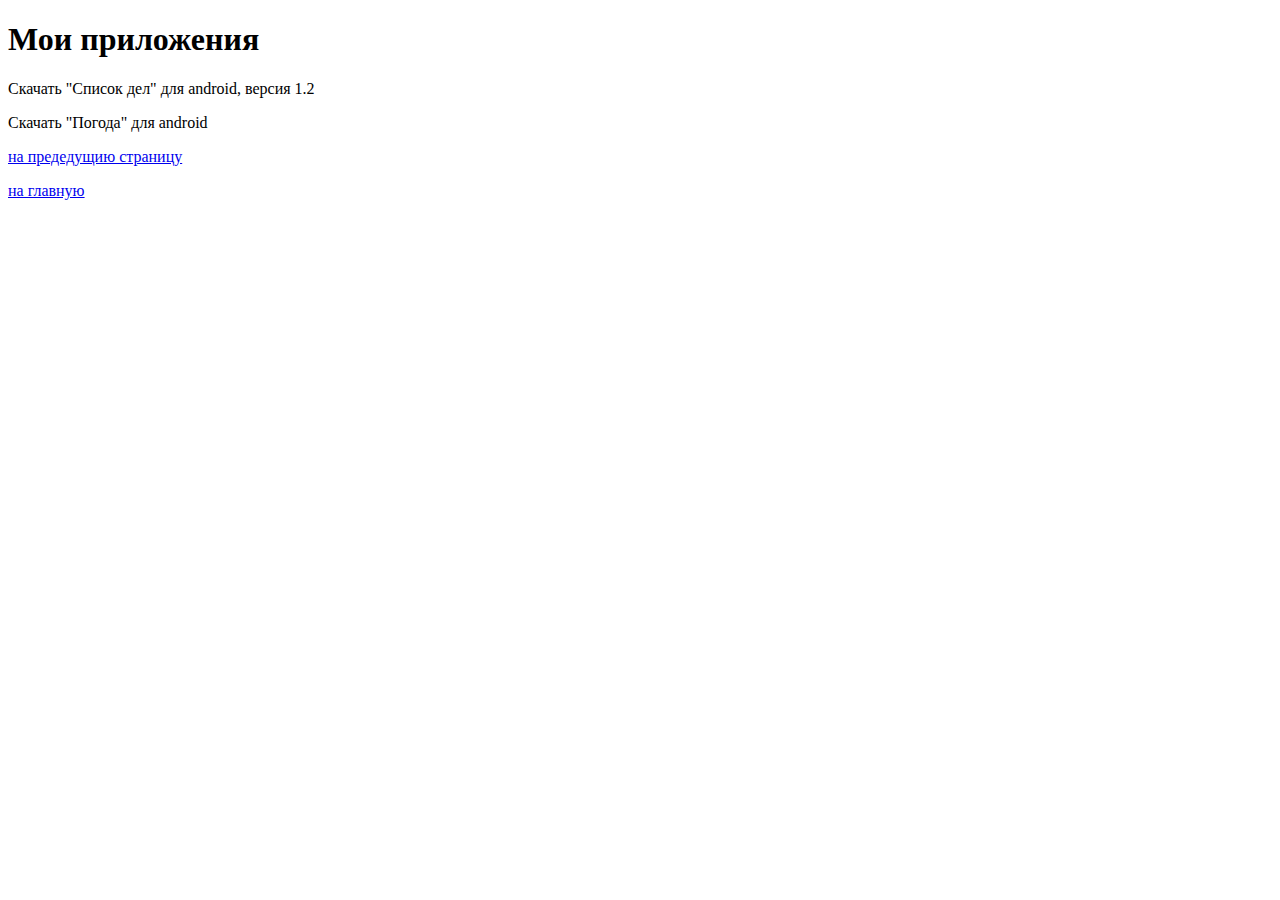
<file: MyApps.html>
<!DOCTYPE html>
<html lang="ru">
<head>
    <meta charset="UTF-8">
    <meta name="viewport" content="width=device-width, initial-scale=1.0">
    <title>Мои приложения</title>
</head>
<body>
    <h1>Мои приложения</h1>

    <p>Скачать "Список дел" для android, версия 1.2</p>
    <p></p>
    <p>Скачать "Погода" для android</p>
    <p></p>
    <a href="about.html" class="btn">на предедущию страницу</a>
    <p></p>
    <a href="index.html" class="btn">на главную</a>
</body>
</html>
</file>
